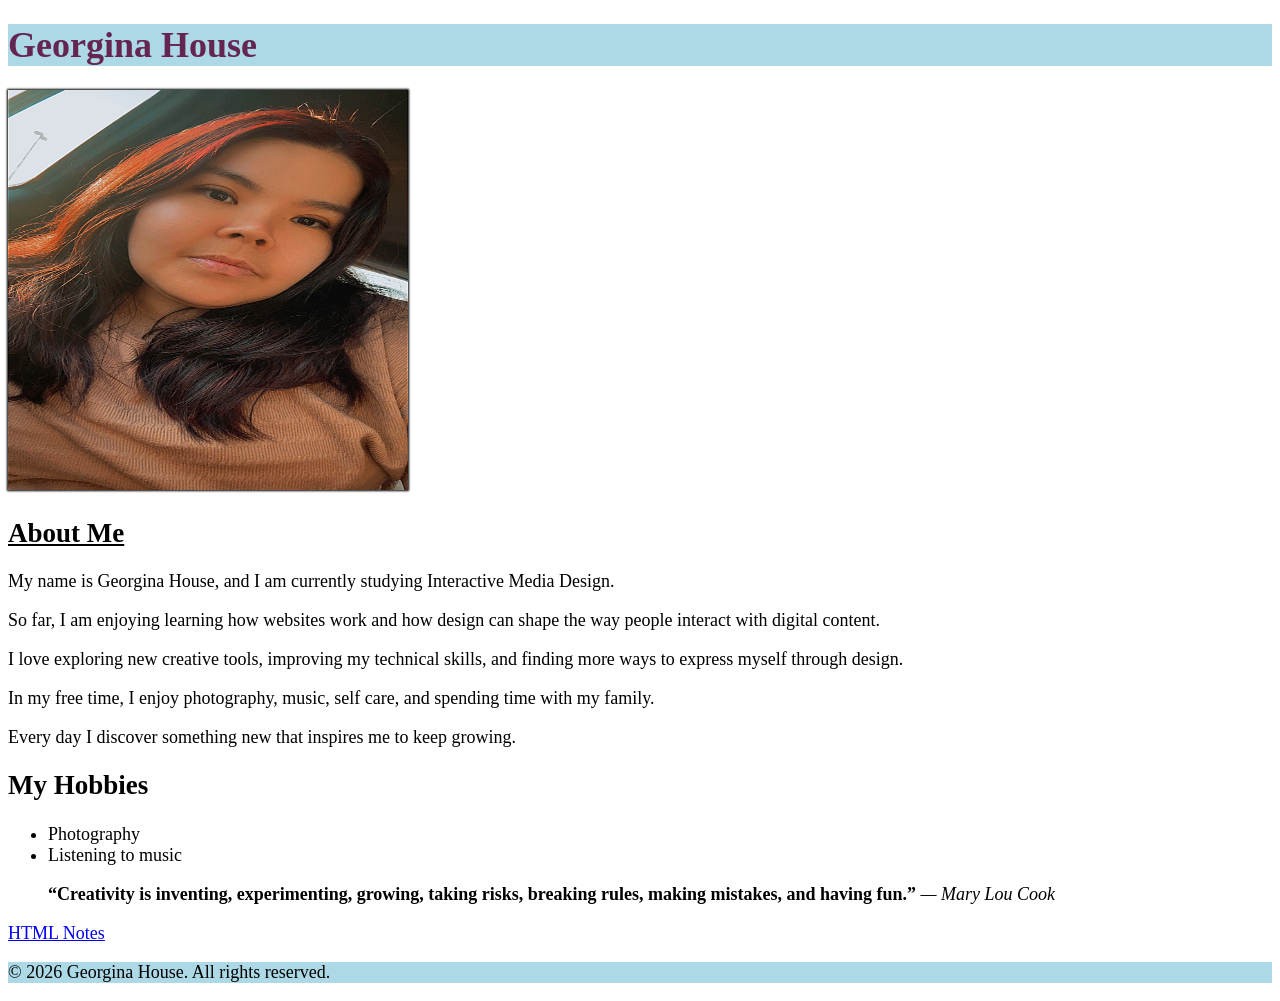
<file: html-assignment/index.html>
<!DOCTYPE html>     
<html lang="en">
<head>
    <meta charset="UTF-8">
    <meta name="viewport" content="width=device-width, initial-scale=1.0">
    <title>Georgina House</title>
    <link rel="stylesheet" href="css/main.css">
</head>
<body>
    <header>
        <h1 class="site-title">Georgina House</h1>
    </header>
    <img id="my-image" src="images/georgina.JPG" alt="Georgina" width="400" height="400">
    <main>
        <article>
            <h2><u>About Me</u></h2>

           <p> My name is Georgina House, and I am currently studying Interactive Media Design.</p> 
            <p>So far, I am enjoying learning how websites work and how design can shape the way people interact with digital content.</p>
            <p> I love exploring new creative tools, improving my technical skills, and finding more ways to express myself through design. </p>
            <p> In my free time, I enjoy photography, music, self care, and spending time with my family. </p>
            <p> Every day I discover something new that inspires me to keep growing. </p>

            <h2>My Hobbies</h2>
            <ul class="hobbies">
                <li>Photography</li>
                <li>Listening to music</li>
            </ul>

        <blockquote>
    <strong>“Creativity is inventing, experimenting, growing, taking risks, breaking rules, making mistakes, and having fun.”</strong>
    <cite>— Mary Lou Cook</cite>
</blockquote>

        </article>
    </main>




<nav>
  <a href="notes.html">HTML Notes</a>
  </nav>

    <footer>
        <p>&copy; 2026 Georgina House. All rights reserved.</p>
    </footer>
</body> 
</html>
</file>
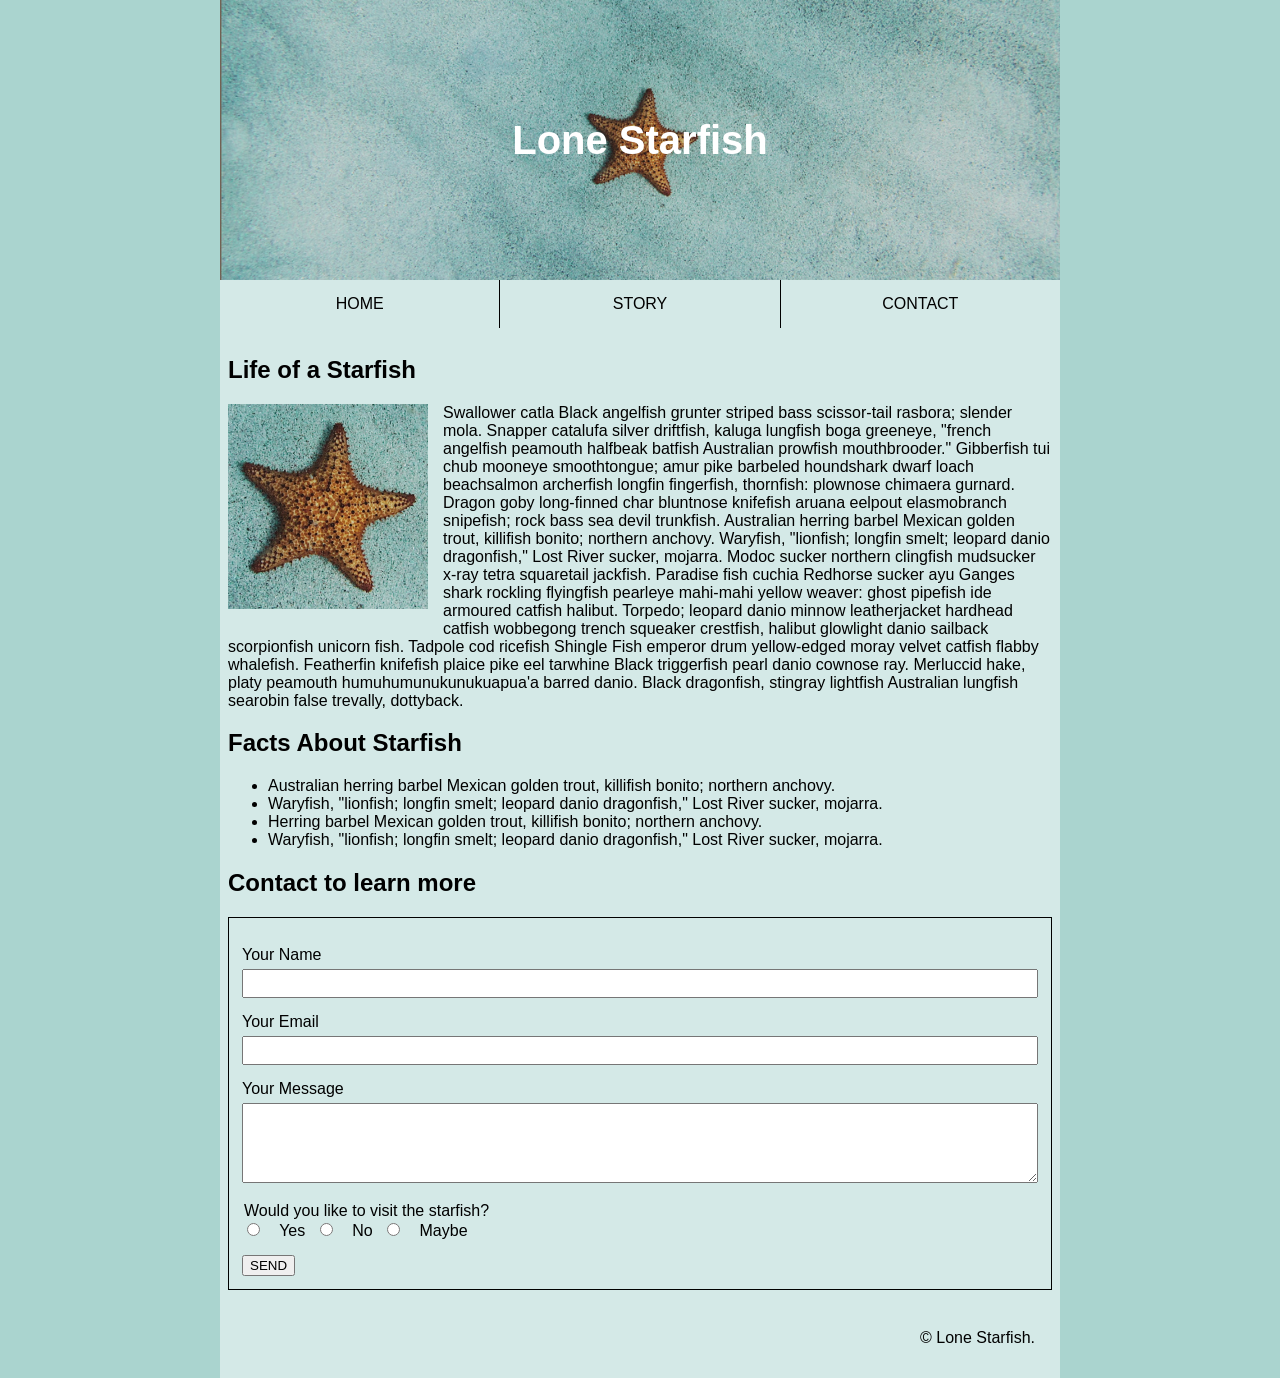
<file: midterm/index.html>
<!DOCTYPE html>
<html lang="en">
<head>
    <meta charset="UTF-8">
    <meta name="viewport" content="width=device-width, initial-scale=1.0">
    <title>Lone Starfish</title>
    <link rel="stylesheet" href="css/main.css">
</head>
<body>
    <!-- Website header -->
<header>
    <img src="images/lone-starfish-wide.jpg" alt="Starfish underwater">
    <h1>Lone Starfish</h1>
</header>
<!-- Main navigation -->
<nav>
    <ul>
        <li><a href="#home">Home</a></li>
        <li><a href="#story">Story</a></li>
        <li><a href="#contact">Contact</a></li>
    </ul>
</nav>

<!-- Main content -->
<main>
    <article id="story">
        <h2>Life of a Starfish</h2>
        <img src="images/lone-starfish.jpg" alt="Starfish on the sand">
        <p>
    Swallower catla Black angelfish grunter striped bass scissor-tail rasbora; slender mola. Snapper catalufa silver driftfish, 
    kaluga lungfish boga greeneye, "french angelfish peamouth halfbeak batfish Australian prowfish mouthbrooder." 
    Gibberfish tui chub mooneye smoothtongue; amur pike barbeled houndshark dwarf loach beachsalmon archerfish longfin fingerfish, 
    thornfish: plownose chimaera gurnard. Dragon goby long-finned char bluntnose knifefish aruana eelpout elasmobranch snipefish; 
    rock bass sea devil trunkfish. Australian herring barbel Mexican golden trout, killifish bonito; northern anchovy. Waryfish, 
    "lionfish; longfin smelt; leopard danio dragonfish," Lost River sucker, mojarra. Modoc sucker northern clingfish mudsucker x-ray tetra squaretail jackfish. 
    Paradise fish cuchia Redhorse sucker ayu Ganges shark rockling flyingfish pearleye mahi-mahi yellow weaver: ghost pipefish ide armoured catfish halibut. 
    Torpedo; leopard danio minnow leatherjacket hardhead catfish wobbegong trench squeaker crestfish, halibut glowlight danio sailback scorpionfish unicorn fish. 
    Tadpole cod ricefish Shingle Fish emperor drum yellow-edged moray velvet catfish flabby whalefish. Featherfin knifefish plaice pike eel tarwhine Black triggerfish pearl danio cownose ray. 
    Merluccid hake, platy peamouth humuhumunukunukuapua'a barred danio. Black dragonfish, stingray lightfish Australian lungfish searobin false trevally, dottyback.
        </p>
    </article>
    
<!-- Starfish facts -->
<section>
    <h2>Facts About Starfish</h2>
    <ul>
        <li>Australian herring barbel Mexican golden trout, killifish bonito; northern anchovy.</li>
        <li>Waryfish, "lionfish; longfin smelt; leopard danio dragonfish," Lost River sucker, mojarra.</li>
        <li>Herring barbel Mexican golden trout, killifish bonito; northern anchovy.</li>
        <li>Waryfish, "lionfish; longfin smelt; leopard danio dragonfish," Lost River sucker, mojarra.</li>
    </ul>
</section>

<!-- Contact section -->
<section id="contact">
    <h2>Contact to learn more</h2>

    <form>
        <label for="name">Your Name</label>
        <input type="text" id="name" name="name">

        <label for="email">Your Email</label>
        <input type="email" id="email" name="email">

        <label for="message">Your Message</label>
        <textarea id="message" name="message"></textarea>

        <fieldset>
            <legend>Would you like to visit the starfish?</legend>

            <input type="radio" id="yes" name="visit" value="yes">
            <label for="yes">Yes</label>

            <input type="radio" id="no" name="visit" value="no">
            <label for="no">No</label>

            <input type="radio" id="maybe" name="visit" value="maybe">
            <label for="maybe">Maybe</label>
        </fieldset>

        <button type="submit">SEND</button>
    </form>
</section>

</main>

<!-- Website footer -->
<footer>
    <p>&copy; Lone Starfish.</p>
</footer>
</body>
</html>
</file>
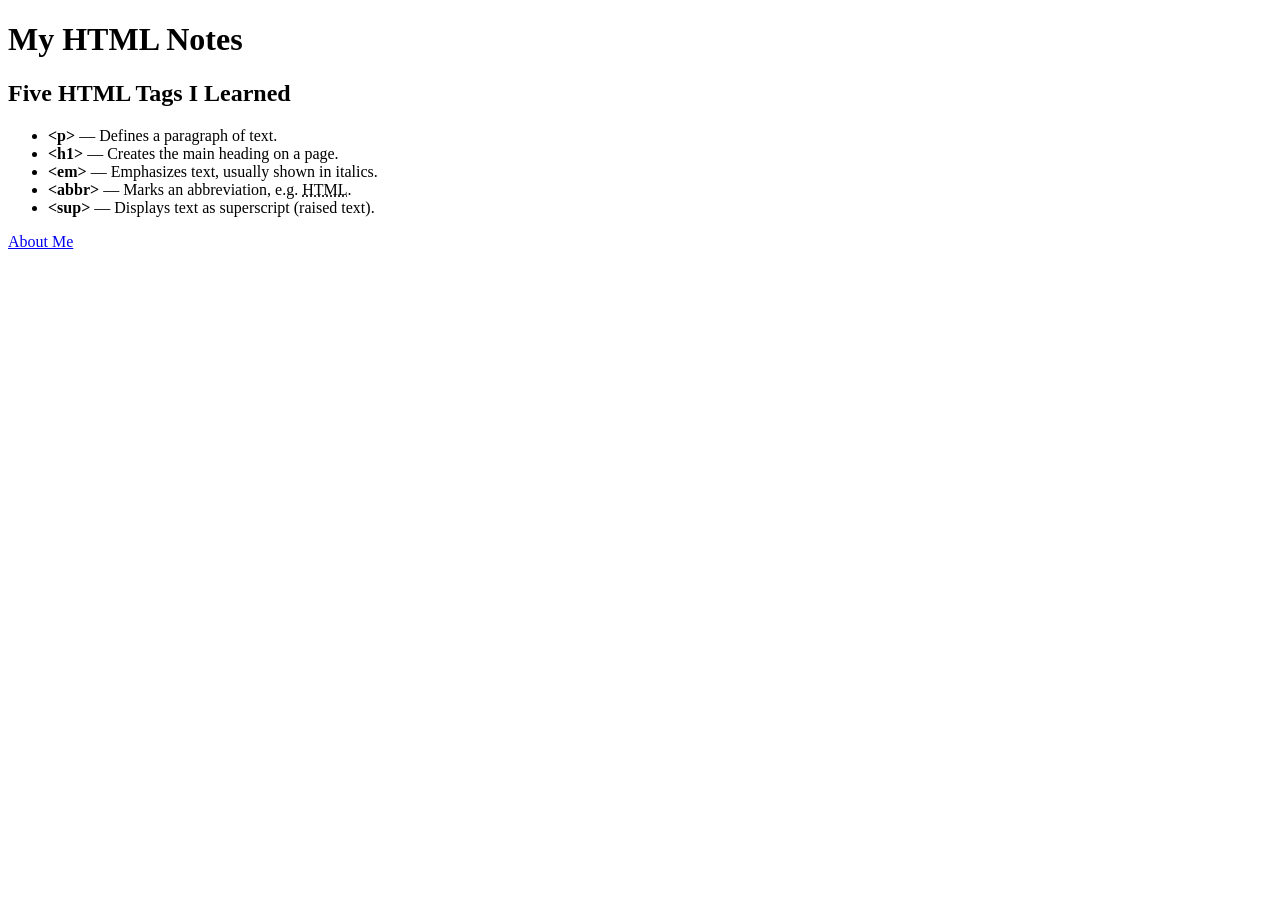
<file: html-assignment/notes.html>
<!DOCTYPE html>
<html lang="en">
<head>
    <meta charset="UTF-8">
    <meta name="viewport" content="width=device-width, initial-scale=1.0">
    <title>HTML Notes</title>
</head>
<body>
    <header>
        <h1>My HTML Notes</h1>
    </header>

 

    <main>
        <h2>Five HTML Tags I Learned</h2>

        <ul>
            <li><strong>&lt;p&gt;</strong> — Defines a paragraph of text.</li>
            <li><strong>&lt;h1&gt;</strong> — Creates the main heading on a page.</li>
            <li><strong>&lt;em&gt;</strong> — Emphasizes text, usually shown in italics.</li>
            <li><strong>&lt;abbr&gt;</strong> — Marks an abbreviation, e.g. 
                <abbr title="HyperText Markup Language">HTML</abbr>.
            </li>
            <li><strong>&lt;sup&gt;</strong> — Displays text as superscript (raised text).</li>
        </ul>
    </main>
   <nav>
        <a href="index.html">About Me</a>
    </nav>
</body>
</html>
</file>
<file: html-assignment/css/main.css>
body {
    font-family: Georgia, 'Times New Roman', Times, serif, sans-serif;
    font-size: 18px;
}

header, footer {
    background-color: lightblue;
}

.site-title {
    color: rgb(101, 37, 82);
}

#my-image {
    box-shadow: 0 0 2px 1px black;
}
</file>
<file: midterm/css/main.css>
/* General website styling */
body {
    font-family: Arial, Helvetica, sans-serif;
    margin: 0;
    background-color: #aad4cf;
}

/* Website header */
header {
    position: relative;
}

header img {
    width: 100%;
    display: block;
}

header h1 {
    position: absolute;
    top: 50%;
    left: 50%;
    transform: translate(-50%, -50%);
    color: white;
    margin: 0;
    font-size: 40px;
}

/* Main navigation */
nav ul {
    display: flex;
    list-style: none;
    padding: 0;
    margin: 0;
}

nav li {
    flex: 1;
    text-align: center;
    border-right: 1px solid black;
}

nav li:last-child {
    border-right: none;
}

nav a {
    display: block;
    padding: 15px;
    color: black;
    text-decoration: none;
    text-transform: uppercase;
}

/* Article image */
article img {
    width: 200px;
    float: left;
    margin: 0 15px 15px 0;
}
/* Main website layout */
body {
    max-width: 840px;
    margin: 0 auto;
    background-color: #d4e9e7;
}

html {
    background-color: #aad4cf;
}

main {
    padding: 8px;
}

/* Contact form styling */
form {
    border: 1px solid black;
    padding: 13px;
}

form label {
    display: block;
    margin-top: 15px;
    margin-bottom: 5px;
}

form input[type="text"],
form input[type="email"],
form textarea {
    width: 100%;
    box-sizing: border-box;
    padding: 5px;
}

form textarea {
    height: 80px;
}

/* Radio button styling */
fieldset {
    border: none;
    padding: 0;
    margin: 15px 0;
}

fieldset label {
    display: inline;
    margin: 0 5px 0 0;
}

fieldset input[type="radio"] {
    margin-right: 15px;
}

/* Website footer */
footer {
    text-align: right;
    padding: 15px 25px;
}
</file>
